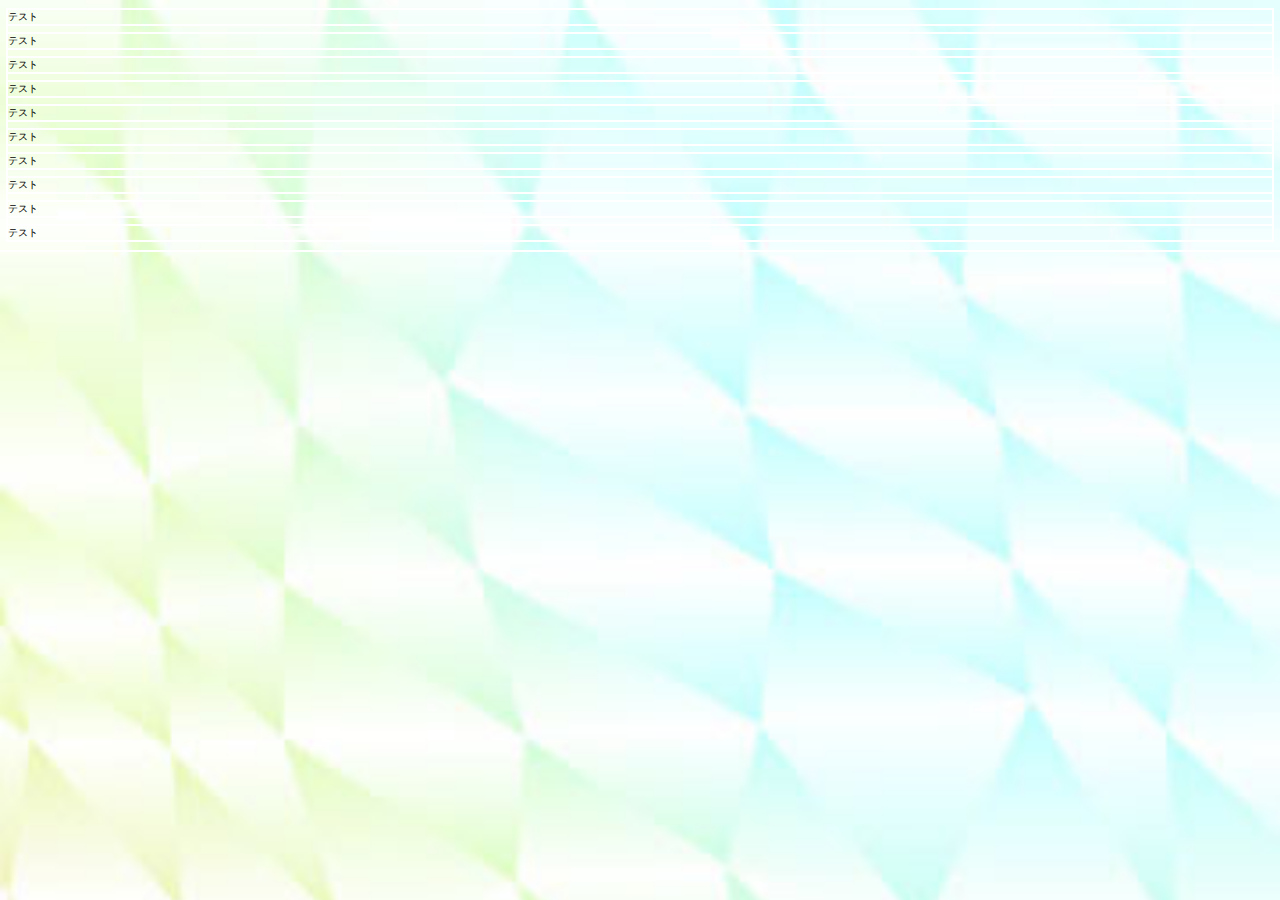
<file: sp/index-220608.html>
<!doctype html>
<html>
<head>
<meta charset="utf-8">
<meta http-equiv="X-UA-Compatible" content="IE=edge">
<!--検索で表示されない-->
<meta name="robots" content="noindex,nofollow">
<!--検索で表示されない-->
<meta name="format-detection" content="telephone=no">
<!-- ページの表示領域を指定するための記述 -->
<meta name="viewport" content="width=device-width,initial-scale=1,minimum-scale=1.0">
<!-- ページの表示領域を指定するための記述 -->
<title>AM24:00</title>
<meta name="description" content="小説作品を中心に、創作活動をしているチームです。お仕事のご連絡もお待ちしております。">
<meta property="og:title" content="AM24:00">
<meta property="og:description" content="小説作品を中心に、創作活動をしているチームです。創作活動している仲間と繋がりたいです">
<meta property="og:site_name" content="AM24:00">
<!-- ページのURLを指定（絶対パス）-->
<meta property="og:url" content="">
<!-- ページのURLを指定（絶対パス）--> 
<!-- 画像［1200x630 以上、8MB 以下、縦横比 1.91:1 の画像］を指定（絶対パス）-->
<meta property="og:image" content="./assets/ogp.jpg">
<!-- 画像［1200x630 以上、8MB 以下、縦横比 1.91:1 の画像］を指定（絶対パス）-->
<meta property="og:locale" content="ja_JP">
<meta property="og:type" content="website">
<meta name="twitter:card" content="summary_large_image">
<!-- ファビコンを設定する-->
<link rel="icon" type="image/png" href="./assets/favicon.png">
<!-- ファビコンを設定する--> 
<!-- ファビコンと同じでOK-->
<link rel="apple-touch-icon" href="./assets/apple-touch-icon.png" sizes="180x180">
<!-- ファビコンと同じでOK-->
<link href="style.css" rel="stylesheet" type="text/css">
<link rel="preconnect" href="https://fonts.googleapis.com">
<link rel="preconnect" href="https://fonts.gstatic.com" crossorigin>
<link href="https://fonts.googleapis.com/css2?family=Shippori+Mincho+B1&display=swap" rel="stylesheet">
<link href="https://fonts.googleapis.com/css2?family=Lato:wght@100&display=swap" rel="stylesheet">
</head>

<body>
    <div id="contents">
        <div class="top"><p class="inside">テスト</p><p class="outside">テスト</p></div>
        <div class="member"><p class="inside">テスト</p><p class="outside">テスト</p></div>
        <div class="novels"><p class="inside">テスト</p><p class="outside">テスト</p></div>
        <div class="products"><p class="inside">テスト</p><p class="outside">テスト</p></div>
        <div class="contacts"><p class="inside">テスト</p><p class="outside">テスト</p></div>

    </div>
</body>
</file>
<file: sp/style.css>
@charset "UTF-8";
* {
  outline: 2px white solid; }

body {
  background-image: url(images/polygon-bg.jpg);
  background-repeat: no-repeat;
  background-attachment: fixed;
  background-size: cover; }

.wrap {
  overflow: hidden;
  width: 345px;
  height: auto;
  max-width: 100%;
  max-width: 100%;
  margin: 0 auto; }

label {
  position: absolute;
  z-index: 1; }

input {
  display: none; }

input:checked ~ label {
  right: 0; }

.burger {
  position: relative;
  left: 41vw;
  cursor: pointer; }

.burger g {
  stroke: #757575;
  transition: stroke 0.25s ease-in-out; }

.burger g:hover {
  stroke: #ff0adb; }

input:checked ~ label .burger {
  opacity: 0; }

.close {
  position: relative;
  top: 24px;
  cursor: pointer;
  opacity: 0; }

.close g:hover {
  stroke: #cccccc; }

.close g {
  stroke: #ffffff;
  transition: stroke 0.25s ease-in-out; }

.close line {
  transform-origin: 0%; }

.close g {
  transform: rotateZ(45deg);
  transform-origin: 50%; }

input:checked ~ label .close {
  opacity: 1; }

.menu {
  display: flex;
  flex-direction: column;
  align-items: center;
  justify-content: space-around;
  position: absolute;
  opacity: 0;
  width: 100vw;
  height: 100vh;
  background-color: tomato;
  transition: opacity 0.8s cubic-bezier(0.175, 0.885, 0.32, 1.275);
  color: #ffffff;
  text-transform: uppercase;
  font-size: 24px;
  font-weight: bold;
  font-family: Arial, Helvetica, sans-serif; }

input:checked ~ .menu {
  opacity: 1; }

.menu div {
  margin-top: 50px;
  transition: margin 0.8s cubic-bezier(0.175, 0.885, 0.32, 1.275); }

input:checked ~ .menu div {
  margin-top: 0px; }

p {
  font-size: 10px;
  font-family: 'M PLUS 1p', sans-serif; }

#A_section {
  margin-top: 5vh; }

#M_section {
  margin-top: 10vh;
  margin-bottom: 10vh; }

#p24_section {
  margin-top: 15vh; }
  #p24_section .fukidashi {
    margin-top: 10vh; }
  #p24_section .name_table_novel {
    display: flex;
    flex-wrap: wrap;
    margin-top: 15px; }
    #p24_section .name_table_novel .tab_item {
      position: static;
      width: 50%;
      text-align: center; }
    #p24_section .name_table_novel .tab_item:hover {
      opacity: 0.75; }
  #p24_section .tab_content {
    overflow-y: scroll;
    width: 100%;
    height: 185px;
    display: none;
    clear: both;
    margin-top: 40px; }
  #p24_section .name_table_illust ul {
    list-style-type: none;
    display: flex;
    flex-wrap: wrap;
    padding-left: 0; }
    #p24_section .name_table_illust ul li {
      width: 50%;
      border: 1px;
      text-align: center; }

.title_section {
  margin-left: 20px; }

#colon_section {
  margin-top: 15vh; }

.book-bg-products {
  background-image: url(images/book-bg.png);
  background-repeat: no-repeat;
  background-position-y: 95px;
  width: auto;
  height: auto;
  padding: 20px;
  display: flex;
  padding-bottom: 50px; }

.book-bg {
  background-image: url(images/book-bg.png);
  background-repeat: no-repeat;
  width: auto;
  height: 248px;
  padding: 20px;
  display: flex;
  margin: 30px 0; }
  .book-bg .introduction p.right-font {
    text-align: right;
    position: absolute;
    right: 67px;
    top: 450px; }

.member-left {
  width: 150px;
  position: relative; }
  .member-left .C-icon {
    position: absolute;
    top: 100px;
    left: -10px; }

.contact-left {
  width: 150px;
  padding-left: 10px;
  padding-top: 20px; }

.contact-right {
  padding-left: 20px;
  padding-top: 20px; }

.member-right {
  margin-left: 20px;
  position: relative; }
  .member-right .N-icon {
    position: absolute;
    top: 140px;
    left: -10px; }

.illust_products {
  position: absolute;
  display: flex;
  flex-wrap: wrap; }
  .illust_products .illust-left {
    position: relative; }
  .illust_products .illust-right {
    position: relative;
    margin-left: 30px; }

.next {
  position: relative;
  width: 100vw;
  height: 4vh;
  margin-top: -30px; }
  .next p {
    position: absolute;
    right: 9vw; }

#sns {
  mask-image: url("images/sns_mask.png");
  mask-repeat: no-repeat;
  padding: 40px 40px 50px 20px;
  background-color: white; }

.footer {
  background-color: black;
  width: 100%;
  height: auto; }
  .footer p {
    color: white;
    text-align: center; }

input[name="tab_item"] {
  display: none; }

/*選択されているタブのコンテンツのみを表示*/
#monchi:checked ~ #monchi_content,
#anima:checked ~ #anima_content,
#shizuhara:checked ~ #shizuhara_content,
#mito:checked ~ #mito_content {
  display: block; }

/*選択されているタブのスタイルを変える*/
.name_table_novel input:checked + .tab_item {
  background-color: #5ab4bd;
  color: #fff; }
</file>
